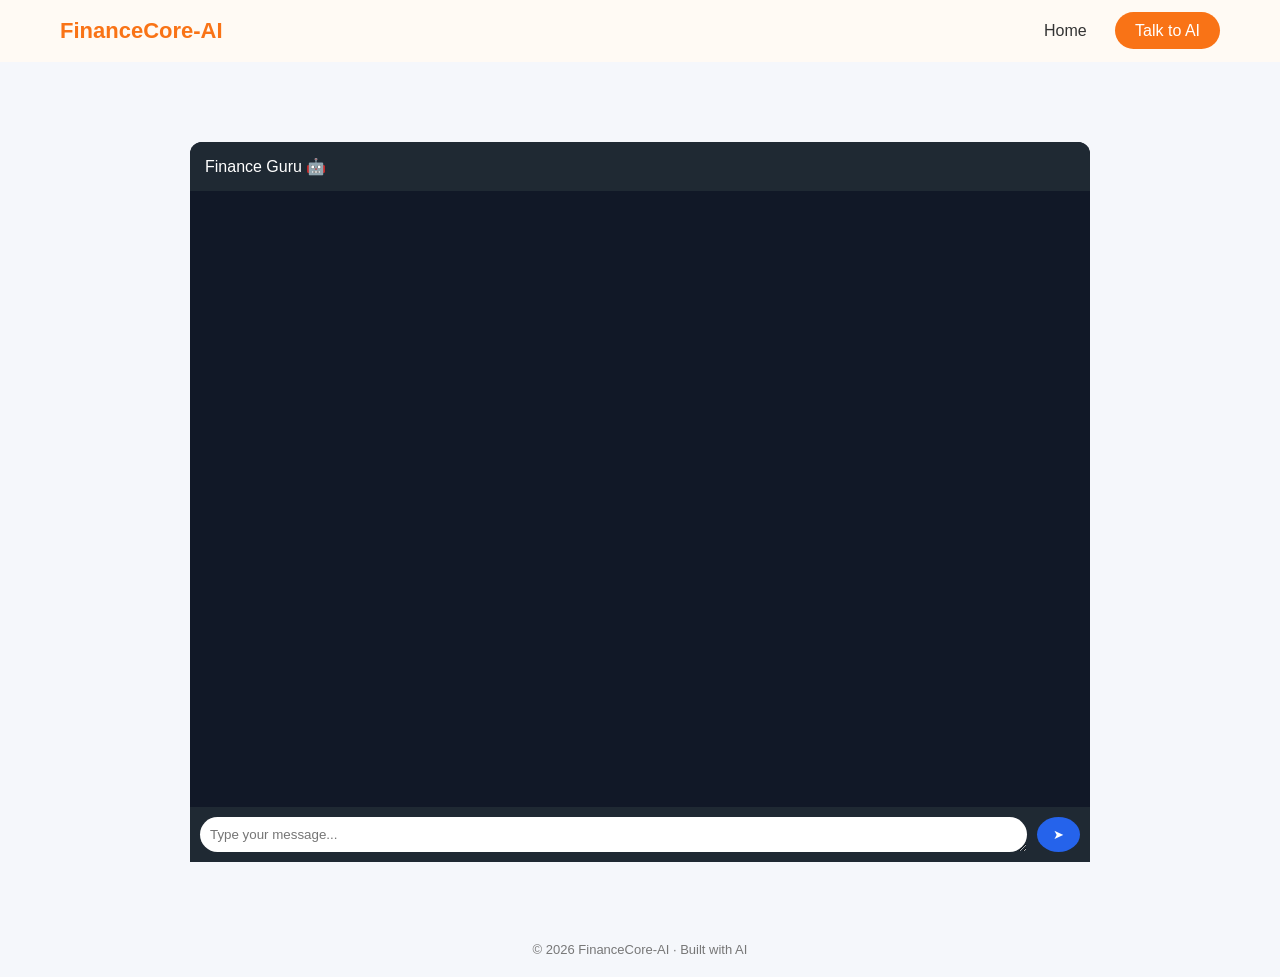
<file: templates/chat.html>
<!DOCTYPE html>
<html lang="en">
<head>
  <meta charset="UTF-8" />
  <title>FinanceCore AI Chat</title>

  <!-- Existing chat styles (UNCHANGED) -->
  <link rel="stylesheet" href="/static/chat.css" />

  <!-- Page-level theming ONLY -->
  <style>
    body.chat-page {
      margin: 0;
      background: #f5f7fb;
      font-family: "Poppins", Arial, sans-serif;
    }

    /* ===== HEADER ===== */
    .header {
      display: flex;
      justify-content: space-between;
      align-items: center;
      padding: 18px 60px;
      background: #fffaf4;
    }

    .logo {
      font-size: 22px;
      font-weight: 700;
      color: #f97316;
    }


        .nav a {
      margin-left: 24px;
      text-decoration: none;
      color: #333;
      font-weight: 500;
    }

    .nav .btn {
      background: #f97316;
      color: white;
      padding: 10px 20px;
      border-radius: 30px;
    }

    


    /* ===== CHAT WRAPPER POSITIONING ===== */
    .page-wrapper {
      display: flex;
      justify-content: center;
      padding: 40px 20px 20px;
    }

    /* DO NOT MODIFY chat-container styling */
    .chat-container {
      width: 100%;
      max-width: 900px;
    }

    /* ===== FOOTER ===== */
    .footer {
      text-align: center;
      padding: 20px;
      font-size: 13px;
      color: #777;
    }
  </style>
</head>

<body class="chat-page">

<!-- ===== HEADER / NAV ===== -->

<header class="header">
  <div class="logo">FinanceCore-AI</div>
  <nav class="nav">
    <a href="/">Home</a>
    <a href="/chat" class="btn">Talk to AI</a>
  </nav>
</header>



<!-- ===== CHAT SECTION (UNCHANGED CORE) ===== -->
<div class="page-wrapper">
  <div class="chat-container">

    <div class="chat-header">
      <span>Finance Guru 🤖</span>
    </div>

    <div class="chat-body"></div>

    <form class="chat-form">
      <textarea
        class="message-input"
        placeholder="Type your message..."
        rows="1"
      ></textarea>

      <button id="send-message" type="submit">➤</button>
    </form>

  </div>
</div>

<!-- ===== FOOTER ===== -->
<footer class="footer">
  © 2026 FinanceCore-AI · Built with AI
</footer>

<!-- ===== SCRIPT (UNCHANGED) ===== -->
<script src="/static/script.js"></script>
</body>
</html>
</file>
<file: static/chat.css>
* {
  box-sizing: border-box;
  font-family: Arial, sans-serif;
}

body {
  margin: 0;
  background: #f5f7fb;
}

/* HEADER */
.header {
  display: flex;
  justify-content: space-between;
  padding: 15px 30px;
  background: #4f46e5;
  color: white;
}

.header a {
  color: white;
  text-decoration: none;
  margin-left: 20px;
}

.btn {
  padding: 8px 14px;
  border-radius: 6px;
  background: white;
  color: #4f46e5;
}

.primary {
  background: #4f46e5;
  color: white;
}

/* HERO */
.hero {
  display: flex;
  padding: 60px;
  justify-content: space-between;
}

.hero-text {
  width: 50%;
}

.hero-image .image-placeholder {
  width: 300px;
  height: 200px;
  background: #ddd;
  display: flex;
  align-items: center;
  justify-content: center;
}

/* FEATURES */
.features {
  display: flex;
  justify-content: center;
  gap: 20px;
  padding: 40px;
}

.feature-card {
  background: white;
  padding: 20px;
  border-radius: 8px;
  width: 200px;
  text-align: center;
}

/* CHAT UI */
.chat-container {
  max-width: 800px;
  margin: 40px auto;
  background: #111827;
  color: white;
  border-radius: 12px;
  display: flex;
  flex-direction: column;
  height: 80vh;
}

.chat-header {
  padding: 15px;
  background: #1f2933;
  border-radius: 12px 12px 0 0;
}

.chat-body {
  flex: 1;
  padding: 20px;
  overflow-y: auto;
}

.message {
  margin-bottom: 12px;
}

.user-message {
  text-align: right;
}

.bot-message {
  text-align: left;
}

.message-text {
  display: inline-block;
  padding: 10px 14px;
  border-radius: 8px;
  background: #2563eb;
}

.user-message .message-text {
  background: #22c55e;
}

.chat-form {
  display: flex;
  padding: 10px;
  background: #1f2933;
}

.message-input {
  flex: 1;
  padding: 10px;
  border-radius: 20px;
  border: none;
}

#send-message {
  margin-left: 10px;
  background: #2563eb;
  border: none;
  color: white;
  padding: 10px 16px;
  border-radius: 50%;
  cursor: pointer;
}

/* FOOTER */
.footer {
  text-align: center;
  padding: 20px;
}


.hero-image-img {
  width: 100%;
  max-width: 380px;
  height: auto;
  border-radius: 12px;
  object-fit: cover;
}
</file>
